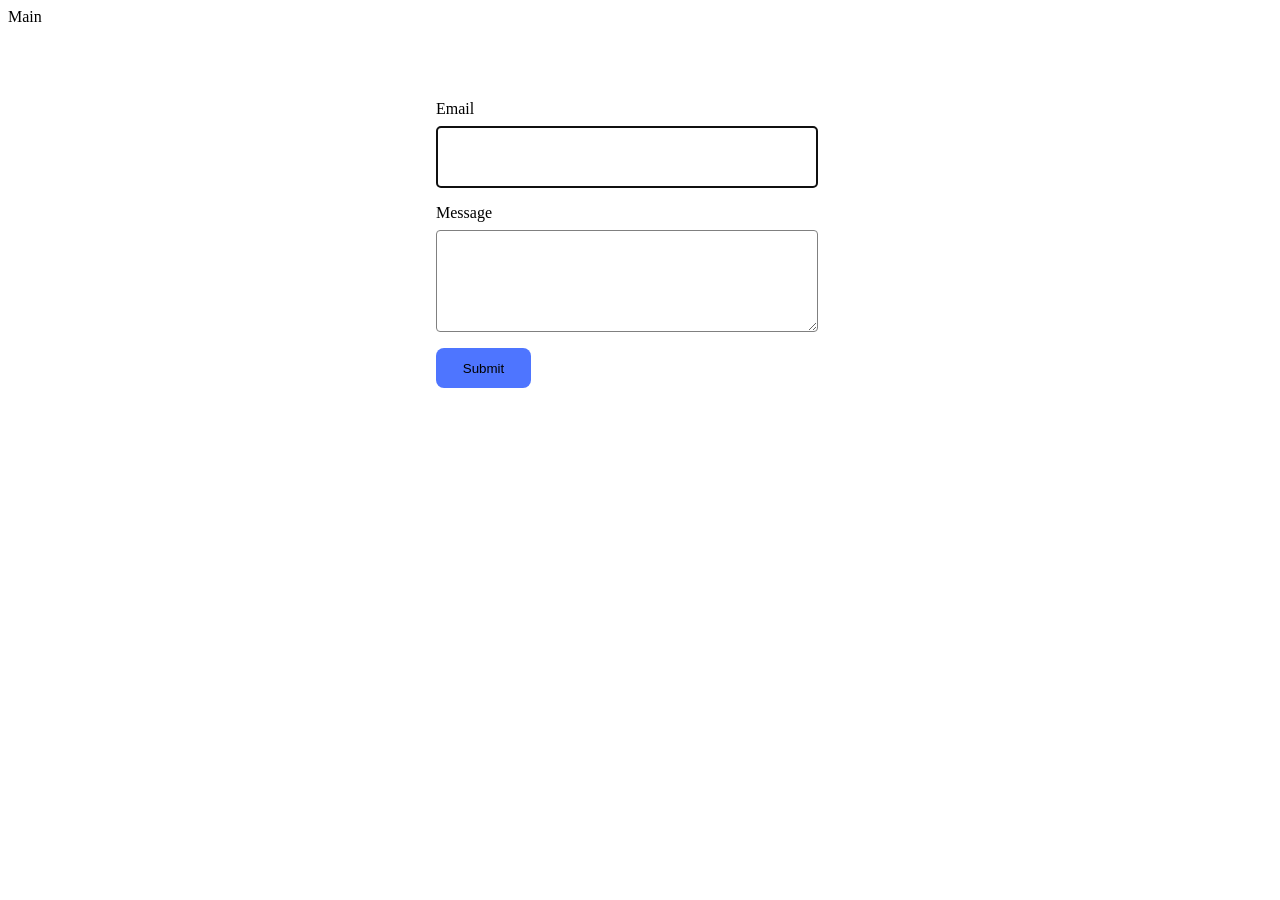
<file: src/2-form.html>
<!DOCTYPE html>
<html lang="en">
<head>
    <meta charset="UTF-8">
    <meta name="viewport" content="width=device-width, initial-scale=1.0">
    <title>Form</title>
    <link rel="stylesheet" href="./css/reset.css"/>
</head>
<body>
    <a href="./index.html" class="nav-link">Main</a>
    
    <form class="feedback-form" autocomplete="off">
        <label>
            Email
            <input type="email" name="email" autofocus />
        </label>
        <label>
            Message
            <textarea name="message" rows="8"></textarea>
        </label>
        <button type="submit">Submit</button>
    </form>
    <script type="module" src="./js/2-form.js"></script>

</body>
</html>
</file>
